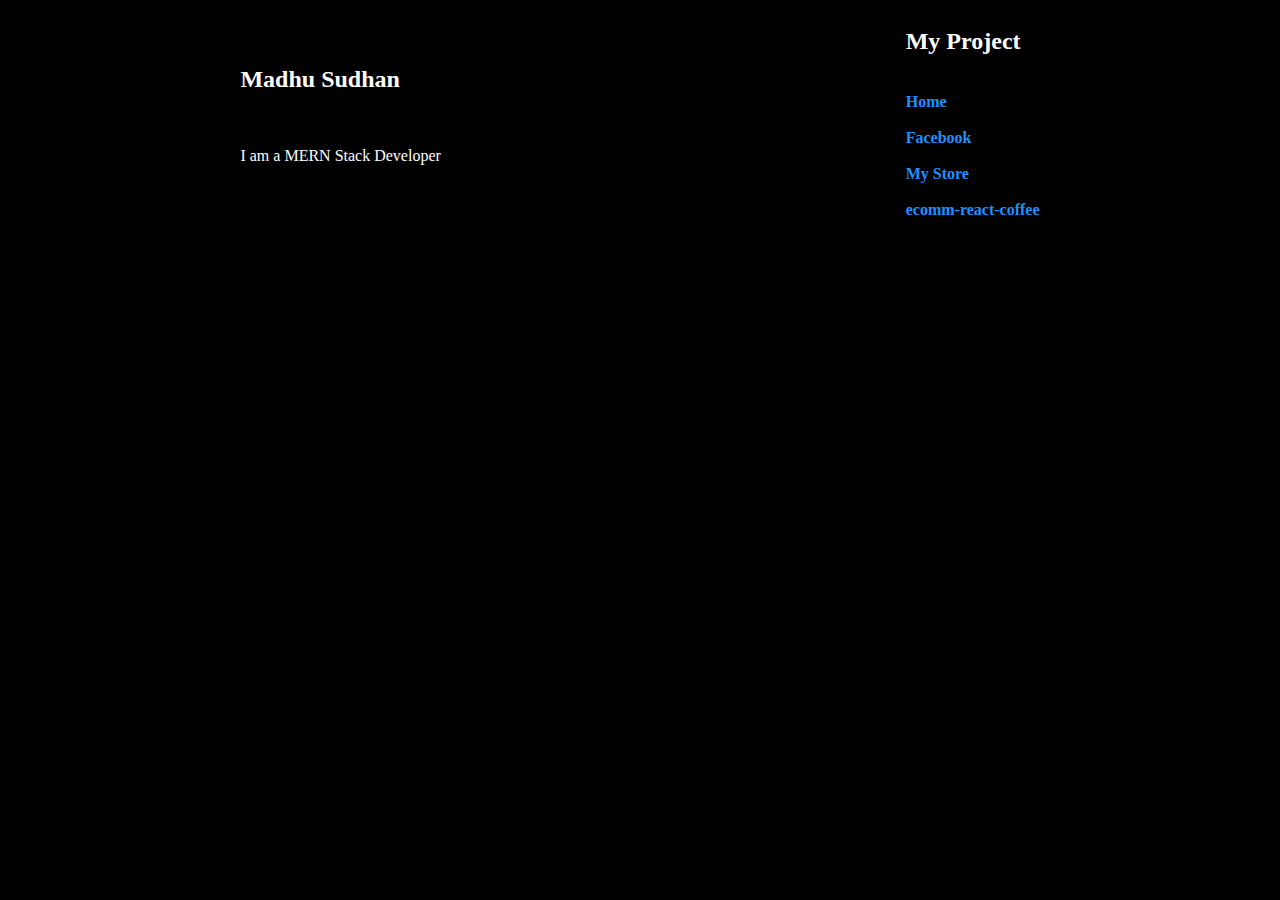
<file: index.html>
<!DOCTYPE html>
<html lang="en">
<head>
    <meta charset="UTF-8">
    <meta name="viewport" content="width=device-width, initial-scale=1.0">
    <title>Document</title>
    <style>
        *{background-color: black;}
        a{ text-decoration : none;
          color:dodgerblue;
          font-weight:bolder;
        }
         .container{
            display: flex;
            height: 200px;
            flex-direction: row;
            flex-wrap: wrap;
            justify-content: space-around ;
           align-items: center; 
        }
        .container div{color:"white"}
        h2,p{color:white;}
        </style>
</head>
<body>
    <div class="container">
        <div >
    <h2>Madhu Sudhan</h2><br>
    <p>I am a MERN Stack Developer</p>
        </div>
    <div class="">
    <h2> My Project</h2><br>
  
    <a href="#">Home</a><br><br>
    <a href="https://MadhuSudhan1207.github.io/fb/fb.html">Facebook</a><br><br>
    <a href="https://madhusudhan1207.github.io/ecomm-react/">My Store</a><br><br>
        <a href="https://madhusudhan1207.github.io/ecomm-react.m/">ecomm-react-coffee</a>
        </div>
        </div>
</body>
</html>
</file>
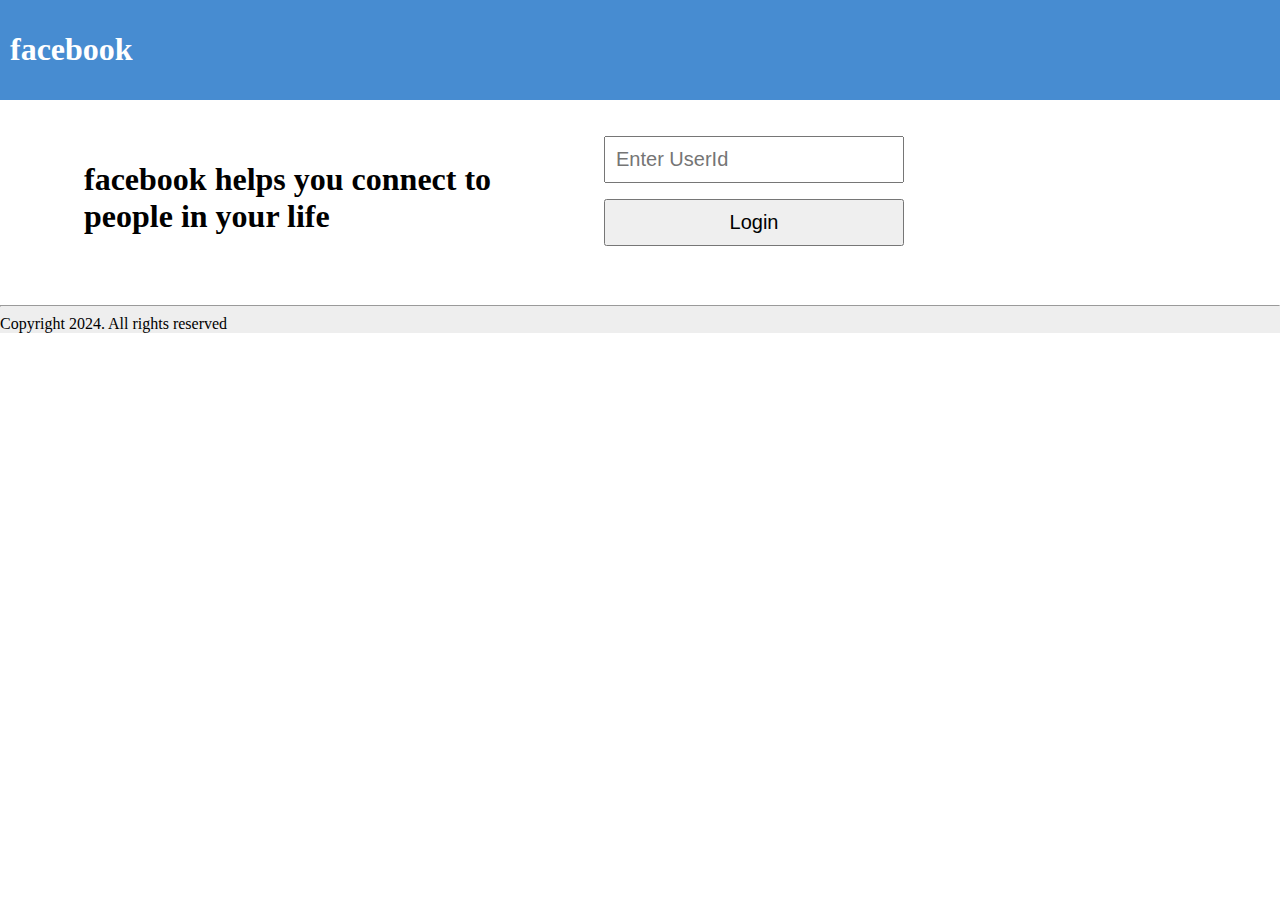
<file: fb/fb.html>
<!DOCTYPE html>
<html lang="en">
<head>
    <meta charset="UTF-8">
    <meta name="viewport" content="width=device-width, initial-scale=1.0">
    <title>Document</title>
    <link rel="stylesheet" href="fb.css">
</head>
<body>
    <div class="banner">
        <div class="title"><h1>facebook</h1></div>
        <div class="userInfo"><h3 id="userName"></h3></div>
    </div>

    <div id="container">
        <div class="loginLeft">
            <h1>facebook helps you connect to people in your life</h1>
        </div>
        <div class="loginRight">
            <p><input type="text" id="txtUserId" placeholder="Enter UserId"></p>
            <p><button onclick="validateUser()">Login</button></p>
        </div>
    </div>

    <div class="footer"><hr>Copyright 2024. All rights reserved</div>
    <script src="fb.js"></script>
    
</body>
</html>
</file>
<file: fb/fb.css>
body {
    margin: 0;
}

.banner {
    display: flex;
    background-color: rgb(71,140,209);
    padding: 10px;
    color: white;
}

.title{
    width: 80%;
}

.userInfo{
    font-style: italic;
}

#container{
    display: flex;
    width: 90%;
    margin: auto;
    padding: 20px;
}

.loginLeft{
    width: 500px;
    padding: 20px;
}

.loginRight{
    width: 300px;
    text-align: center;
}

.loginRight input,button{
    width: 100%;
    font-size: 20px;
    padding: 10px;
    box-sizing: border-box;
}

.footer{
    background-color: #eeeeee;
}

.divMenu{
    width: 20%;
    border-right: dotted 1px;
    padding: 2px;
    line-height: 20px;
}

.divContent{
    width: 80%;
    padding: 10px;
}
</file>
